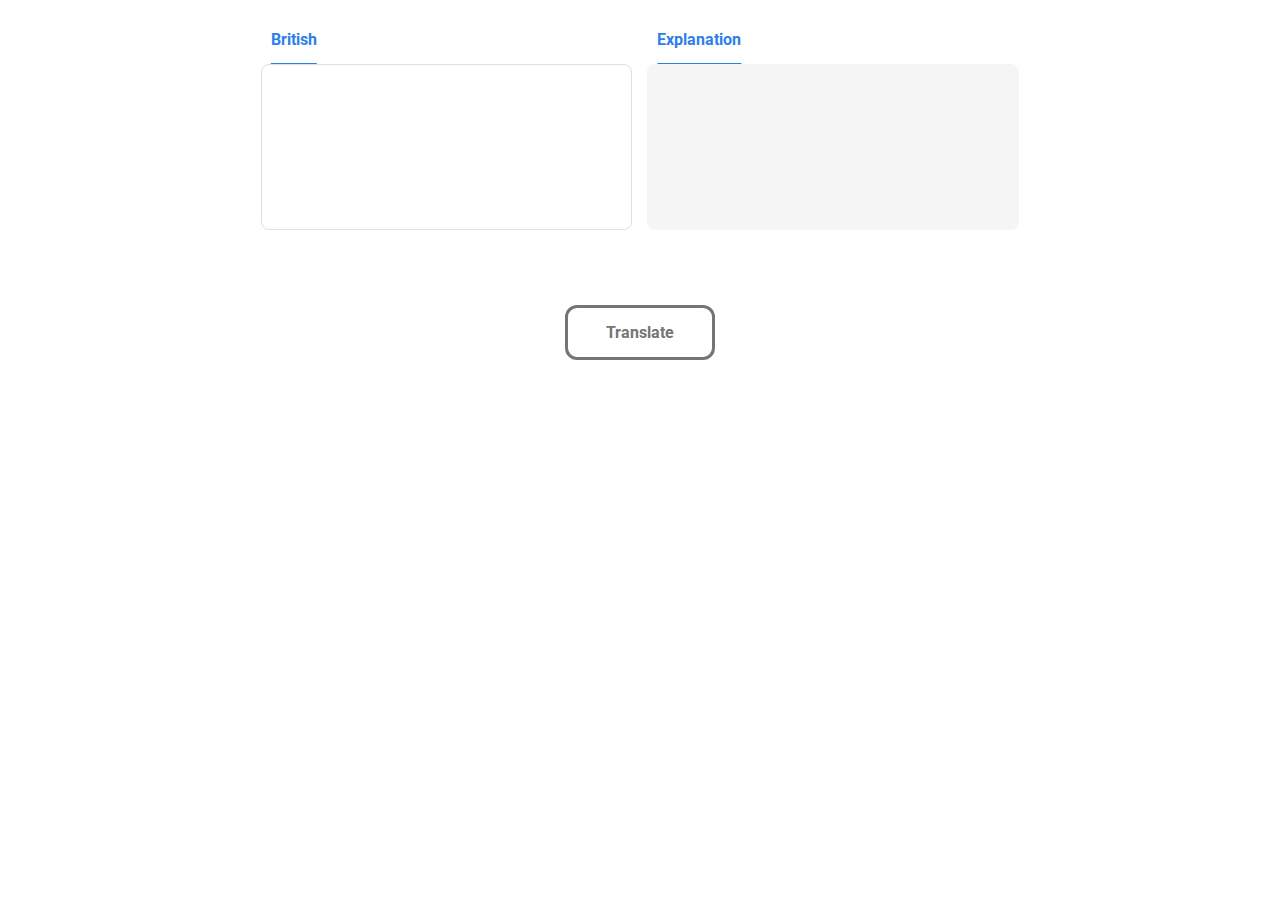
<file: extra files/translate-page.html>
<!DOCTYPE html>
<html lang="en">

<head>
    <meta charset="UTF-8">
    <meta name="viewport" content="width=device-width, initial-scale=1.0">
    <link rel="stylesheet" href="https://cdnjs.cloudflare.com/ajax/libs/font-awesome/6.6.0/css/all.min.css"
        integrity="sha512-Kc323vGBEqzTmouAECnVceyQqyqdsSiqLQISBL29aUW4U/M7pSPA/gEUZQqv1cwx4OnYxTxve5UMg5GT6L4JJg=="
        crossorigin="anonymous" referrerpolicy="no-referrer" />
    <link rel="stylesheet" href="translate-page.css">
    <title>W translation</title>
</head>

<body>
    <main>
        <section class="translation-section">
            <article>
                <label>British</label>
                <div class="text-wrapper">
                    <textarea id="text"></textarea>
                    <span><button class="icon" id="delete-text-btn"></button></span>
                </div>
            </article>
            <article class="output-box">
                <label>Explanation</label>
                <span>
                    <p></p>
                </span>
            </article>
        </section>

        <button id="translate-btn">Translate</button>
    </main>

    <script src="translate-page.js"></script>
</body>

</html>
</file>
<file: extra files/translate-page.css>
@import url("https://fonts.googleapis.com/css2?family=Roboto:ital,wght@0,100;0,300;0,400;0,500;0,700;0,900;1,100;1,300;1,400;1,500;1,700;1,900&display=swap");

:root {
}

* {
  font-family: Roboto;
  box-sizing: border-box;
}

main {
  width: 60%;
  margin: 0 auto;
}

main > section {
  display: flex;
  width: 100%;
}

.input-types-container {
  gap: 0.5em;
}

.translation-section {
  margin-top: 30px;

  display: grid;
  grid-template-columns: repeat(2, minmax(250px, 1fr));
  grid-template-rows: minmax(200px, 1fr);
  column-gap: 15px;
}

.translation-section label {
  padding-left: 10px;

  color: #2c7fea;
  font-size: medium;
  font-weight: 700;

  text-decoration-line: underline;
  text-decoration-thickness: 2.5px;
  text-underline-offset: 17.5px;

  margin-bottom: 15px;
}

.translation-section article {
  display: flex;
  flex-direction: column;

  height: 100%;
}

.text-wrapper {
  height: inherit;
}

.translation-section textarea {
  box-sizing: border-box;

  padding-top: 15px;
  padding-bottom: 0;
  padding-left: 15px;
  padding-right: 60px;

  font-size: 1.5rem;

  height: inherit;

  outline: none;
  border-radius: 8px;

  resize: none;

  width: 100%;

  border: 1px solid #e0e0e0;

  align-self: self-end;
}

.translation-section article > div {
  position: relative;
}

.text-wrapper span {
  position: absolute;
  top: 10px;
  right: 15px;
}

.text-wrapper button {
  position: relative;

  width: 45px;
  height: 45px;

  background-color: transparent;
  border: none;
  border-radius: 50%;

  transition: background-color 0.2s ease-out;
}

.icon::before {
  display: inline-block;
  font-family: "Font Awesome 5 Free";
  font-weight: 700;
  font-style: normal;
  font-variant: normal;
  text-rendering: auto;
  -webkit-font-smoothing: antialiased;
}

.text-wrapper button::before {
  content: "\f00d";
  font-size: 1.5em;
  color: #818488;

  width: 20px;
  height: 20px;

  position: absolute;
  inset: 50%;
  transform: translate(-50%, -50%);
}

.text-wrapper button:hover {
  background-color: #f5f5f5;
}

.output-box span {
  border: 1px solid #f5f5f5;
  border-radius: 8px;

  background-color: #f5f5f5;

  height: inherit;
}

.output-box p {
  margin-left: 15px;

  font-size: 1.5rem;
}

#translate-btn {
  position: fixed;
  bottom: 60%;
  left: 50%;
  transform: translateX(-50%);

  width: 150px;
  height: 55px;

  border-radius: 12px;
  border: 3px solid #757575;

  background-color: #fff;

  color: #757575;
  font-size: 1rem;
  font-weight: 700;

  transition: all 0.2s ease-in-out;
}

#translate-btn:hover,
#translate-btn:focus,
#translate-btn:active {
  border: 3px solid #2c7fea;

  color: #2c7fea;

  background-color: #f5f5f5;
}
</file>
